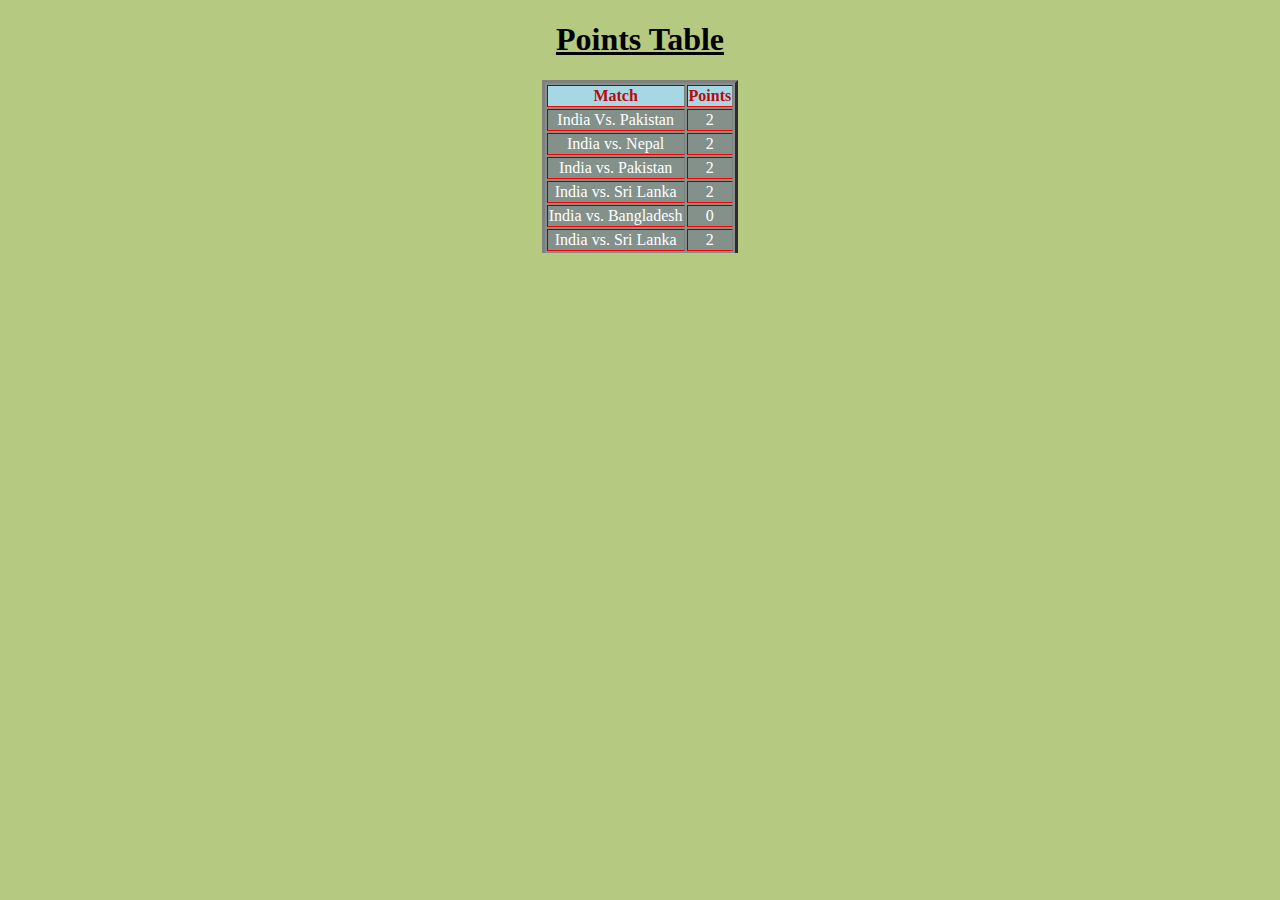
<file: pointtable.html>
<!DOCTYPE html>
<html>
<head>
    <title>Points Table</title>
    <link rel="stylesheet" href="table_style.css">
</head>
<body>
    <h1><u>Points Table</u></h1>
    <table border="3" align="center">
        <tr>
            <th>Match</th>
            <th>Points</th>    
        </tr>
        <tr>
            <td>India Vs. Pakistan</td>
            <td>2</td>
        </tr>
        <tr>
            <td>India vs. Nepal</td>
            <td>2</td>
        </tr>
        <tr>
            <td>India vs. Pakistan</td>
            <td>2</td>
        </tr>
        <tr>
            <td>India vs. Sri Lanka</td>
            <td>2</td>
        </tr>
        <tr>
            <td>India vs. Bangladesh</td>
            <td>0</td>
        </tr>
        <tr>
            <td>India vs. Sri Lanka</td>
            <td>2</td>
        </tr>
    </table>
</body>
</html>
</file>
<file: table_style.css>
th{
    color: rgb(187, 9, 9);
    background-color: rgb(166, 215, 229);
}

table{
    background-color: rgb(131, 145, 138);
    border-bottom: red;
    
}

h2{
    color: darkgreen;
}

body{
    background-color: rgb(181, 201, 128);
    text-align: center;
}

td{
    color: white;
}
</file>
